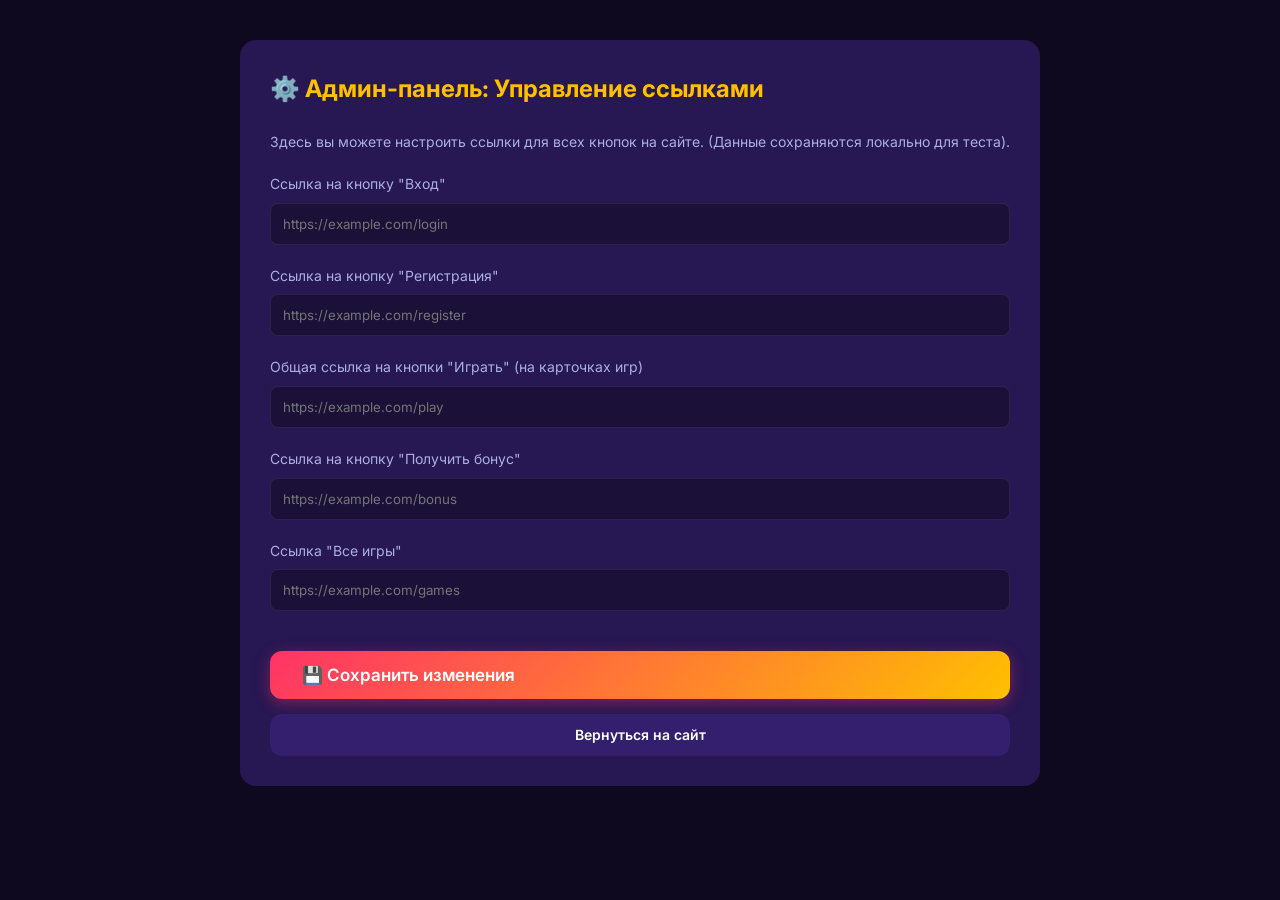
<file: admin.html>
<!DOCTYPE html>
<html lang="ru">
<head>
    <meta charset="UTF-8">
    <meta name="viewport" content="width=device-width, initial-scale=1.0">
    <title>Админ панель - Fugu Casino</title>
    <link href="https://fonts.googleapis.com/css2?family=Inter:wght@400;500;600;700;800&display=swap" rel="stylesheet">
    <link rel="stylesheet" href="css/styles.css">
    <style>
        body { padding: 40px; }
        .admin-panel { max-width: 800px; margin: 0 auto; background: var(--bg-card); padding: 30px; border-radius: var(--radius-lg); }
        .admin-header { margin-bottom: 24px; font-size: 24px; color: var(--accent-gold); }
        .form-group { margin-bottom: 20px; }
        .form-group label { display: block; margin-bottom: 8px; color: var(--text-muted); font-size: 14px; }
        .form-group input { width: 100%; padding: 12px; border-radius: 8px; border: 1px solid var(--border); background: var(--bg-header); color: #fff; font-family: inherit; }
        .form-group input:focus { outline: none; border-color: var(--accent-amber); }
        .save-btn { width: 100%; margin-top: 20px; }
        .success-msg { display: none; margin-top: 15px; padding: 12px; background: rgba(0, 255, 0, 0.1); color: #4ade80; border-radius: 8px; text-align: center; }
    </style>
</head>
<body>
    <div class="admin-panel">
        <h1 class="admin-header">⚙️ Админ-панель: Управление ссылками</h1>
        <p style="margin-bottom: 20px; color: var(--text-muted); font-size: 14px;">Здесь вы можете настроить ссылки для всех кнопок на сайте. (Данные сохраняются локально для теста).</p>
        
        <form id="adminForm">
            <div class="form-group">
                <label for="linkLogin">Ссылка на кнопку "Вход"</label>
                <input type="text" id="linkLogin" placeholder="https://example.com/login">
            </div>
            <div class="form-group">
                <label for="linkReg">Ссылка на кнопку "Регистрация"</label>
                <input type="text" id="linkReg" placeholder="https://example.com/register">
            </div>
            <div class="form-group">
                <label for="linkPlay">Общая ссылка на кнопки "Играть" (на карточках игр)</label>
                <input type="text" id="linkPlay" placeholder="https://example.com/play">
            </div>
            <div class="form-group">
                <label for="linkBonus">Ссылка на кнопку "Получить бонус"</label>
                <input type="text" id="linkBonus" placeholder="https://example.com/bonus">
            </div>
            <div class="form-group">
                <label for="linkAllGames">Ссылка "Все игры"</label>
                <input type="text" id="linkAllGames" placeholder="https://example.com/games">
            </div>
            
            <button type="submit" class="btn btn--primary btn--large save-btn">💾 Сохранить изменения</button>
            <div class="success-msg" id="successMsg">✅ Ссылки успешно сохранены! Обновите главную страницу.</div>
            <a href="index.html" class="btn btn--ghost" style="margin-top: 15px; width: 100%; justify-content: center;">Вернуться на сайт</a>
        </form>
    </div>

    <script>
        document.addEventListener('DOMContentLoaded', () => {
            // Загружаем сохраненные данные, если они есть
            const savedLinks = JSON.parse(localStorage.getItem('fugu_links') || '{}');
            
            document.getElementById('linkLogin').value = savedLinks.login || '';
            document.getElementById('linkReg').value = savedLinks.register || '';
            document.getElementById('linkPlay').value = savedLinks.play || '';
            document.getElementById('linkBonus').value = savedLinks.bonus || '';
            document.getElementById('linkAllGames').value = savedLinks.allGames || '';

            // Сохраняем данные
            document.getElementById('adminForm').addEventListener('submit', (e) => {
                e.preventDefault();
                
                const links = {
                    login: document.getElementById('linkLogin').value,
                    register: document.getElementById('linkReg').value,
                    play: document.getElementById('linkPlay').value,
                    bonus: document.getElementById('linkBonus').value,
                    allGames: document.getElementById('linkAllGames').value
                };

                localStorage.setItem('fugu_links', JSON.stringify(links));
                
                const msg = document.getElementById('successMsg');
                msg.style.display = 'block';
                setTimeout(() => msg.style.display = 'none', 3000);
            });
        });
    </script>
</body>
</html>
</file>
<file: css/styles.css>
/* ==============================================
   FUGU CASINO — STYLES
   Точная копия цветовой палитры оригинала
   ============================================== */

/* --- CSS Variables (оригинальные цвета) --- */
:root {
    --bg: #0F0920;
    --bg-header: #1B1038;
    --bg-card: #271752;
    --bg-card-2: #341F6E;
    --accent-gold: #FFC000;
    --accent-amber: #FF3366;
    --text: #ffffff;
    --text-muted: #AAB0E2;
    --border: rgba(255, 255, 255, 0.08);
    --radius: 12px;
    --radius-lg: 16px;
    --font: 'Inter', sans-serif;
    --transition: 0.25s ease;
    --max-width: 1200px;
}

/* --- Reset --- */
*,
*::before,
*::after {
    box-sizing: border-box;
    margin: 0;
    padding: 0;
}

html {
    scroll-behavior: smooth;
}

body {
    background: var(--bg);
    color: var(--text);
    font-family: var(--font);
    line-height: 1.55;
    -webkit-font-smoothing: antialiased;
    overflow-x: hidden;
}

a {
    color: inherit;
    text-decoration: none;
}

img {
    display: block;
    max-width: 100%;
}

button {
    font-family: inherit;
    cursor: pointer;
    background: none;
    border: none;
}

/* --- Container --- */
.container {
    width: 100%;
    max-width: var(--max-width);
    margin: 0 auto;
    padding: 0 16px;
}

/* ==============================================
   BUTTONS
   ============================================== */
.btn {
    display: inline-flex;
    align-items: center;
    gap: 8px;
    padding: 10px 20px;
    font-size: 14px;
    font-weight: 600;
    border-radius: var(--radius);
    cursor: pointer;
    border: none;
    transition: var(--transition);
    white-space: nowrap;
    text-align: center;
}

.btn--primary {
    background: linear-gradient(135deg, var(--accent-amber), var(--accent-gold));
    color: #fff;
    box-shadow: 0 4px 15px rgba(255, 51, 102, 0.4);
}

.btn--primary:hover {
    filter: brightness(1.15);
    transform: translateY(-2px);
    box-shadow: 0 6px 20px rgba(255, 51, 102, 0.6);
}

.btn--primary:active {
    transform: translateY(0);
}

.btn--ghost {
    background: var(--bg-card-2);
    color: var(--text);
}

.btn--ghost:hover {
    background: #462A92;
}

.btn--large {
    padding: 14px 32px;
    font-size: 17px;
    border-radius: 12px;
}

.btn--sm {
    padding: 8px 16px;
    font-size: 13px;
    border-radius: 8px;
}

/* ==============================================
   APP BANNER
   ============================================== */
.app-banner {
    background: var(--bg-card);
    border-bottom: 1px solid var(--border);
    padding: 10px 0;
    position: relative;
    z-index: 1000;
}
.app-banner__inner {
    display: flex;
    justify-content: space-between;
    align-items: center;
}
.app-banner__info {
    display: flex;
    align-items: center;
    gap: 12px;
}
.app-banner__icon {
    width: 36px;
    height: 36px;
    border-radius: 8px;
    background: var(--bg);
    padding: 4px;
    object-fit: contain;
}
.app-banner__text {
    display: flex;
    flex-direction: column;
}
.app-banner__title {
    font-size: 14px;
    font-weight: 700;
    color: var(--text);
    margin-bottom: 2px;
}
.app-banner__desc {
    font-size: 12px;
    color: var(--text-muted);
}
.app-banner__actions {
    display: flex;
    align-items: center;
    gap: 12px;
}
.app-banner__close {
    color: var(--text-muted);
    font-size: 18px;
    padding: 4px;
}
.app-banner__close:hover {
    color: var(--text);
}

/* ==============================================
   HEADER
   ============================================== */
.header {
    position: sticky;
    top: 0;
    z-index: 100;
    background: var(--bg-header);
    border-bottom: 1px solid var(--border);
    backdrop-filter: blur(12px);
}

.header__inner {
    display: flex;
    align-items: center;
    justify-content: space-between;
    height: 68px;
}

.header__logo img {
    height: 34px;
    width: auto;
}

.header__logo-fallback {
    font-size: 22px;
    font-weight: 900;
    color: var(--accent-gold);
    letter-spacing: -0.5px;
}

.header__nav {
    display: flex;
    gap: 10px;
    align-items: center;
}

/* ==============================================
   HERO
   ============================================== */
.hero {
    position: relative;
    min-height: 480px;
    display: flex;
    align-items: center;
    overflow: hidden;
    background: var(--bg);
}

.hero__bg {
    position: absolute;
    inset: 0;
    background-size: cover;
    background-position: center top;
    background-repeat: no-repeat;
    opacity: 0.55;
}

.hero::after {
    content: '';
    position: absolute;
    inset: 0;
    background: linear-gradient(90deg,
            rgba(15, 9, 32, 0.95) 0%,
            rgba(15, 9, 32, 0.6) 50%,
            rgba(15, 9, 32, 0.1) 100%);
}

.hero__character {
    position: absolute;
    right: 0;
    bottom: 0;
    height: 100%;
    max-width: 50%;
    z-index: 1;
}

.hero__char-img {
    height: 100%;
    width: auto;
    object-fit: contain;
    object-position: right bottom;
    animation: float 6s ease-in-out infinite;
}

@keyframes float {
    0%, 100% { transform: translateY(0); }
    50% { transform: translateY(-15px); }
}

.hero__content {
    position: relative;
    z-index: 2;
    padding: 60px 0;
}

.hero__subtitle {
    font-size: 16px;
    font-weight: 500;
    color: var(--text-muted);
    margin-bottom: 6px;
}

.hero__subtitle span {
    color: var(--text);
}

.hero__offer {
    margin-bottom: 28px;
}

.hero__offer-value {
    font-size: 96px;
    font-weight: 900;
    line-height: 1;
    background: linear-gradient(180deg, var(--accent-gold) 0%, var(--accent-amber) 100%);
    -webkit-background-clip: text;
    -webkit-text-fill-color: transparent;
    background-clip: text;
    display: block;
    position: relative;
    filter: drop-shadow(0 4px 24px rgba(255, 51, 102, 0.4));
}

.hero__cta {
    margin-bottom: 32px;
}

.hero__payments {
    display: flex;
    flex-wrap: wrap;
    gap: 12px;
    align-items: center;
}

.hero__payment-icon {
    height: 20px;
    width: auto;
    opacity: 0.55;
    transition: opacity var(--transition);
    filter: brightness(2);
}

.hero__payment-icon:hover {
    opacity: 1;
}

/* ==============================================
   WINNERS TICKER
   ============================================== */
.ticker {
    background: var(--bg-card);
    overflow: hidden;
    border-top: 1px solid var(--border);
    border-bottom: 1px solid var(--border);
    padding: 10px 0;
    position: relative;
}

.ticker::before,
.ticker::after {
    content: '';
    position: absolute;
    top: 0;
    bottom: 0;
    width: 80px;
    z-index: 2;
}

.ticker::before {
    left: 0;
    background: linear-gradient(90deg, var(--bg-card), transparent);
}

.ticker::after {
    right: 0;
    background: linear-gradient(-90deg, var(--bg-card), transparent);
}

.ticker__track {
    display: flex;
    gap: 14px;
    width: max-content;
    animation: ticker 28s linear infinite;
}

.ticker__item {
    display: flex;
    align-items: center;
    gap: 10px;
    background: var(--bg);
    padding: 7px 14px;
    border-radius: 8px;
    min-width: 170px;
    cursor: pointer;
    transition: background var(--transition);
}

.ticker__item:hover {
    background: var(--bg-card-2);
}

.ticker__game-img {
    width: 38px;
    height: 38px;
    border-radius: 6px;
    object-fit: cover;
    flex-shrink: 0;
}

.ticker__info {
    display: flex;
    flex-direction: column;
}

.ticker__user {
    font-size: 11px;
    color: var(--text-muted);
}

.ticker__sum {
    font-size: 13px;
    font-weight: 700;
    color: var(--accent-gold);
}

@keyframes ticker {
    from {
        transform: translateX(0);
    }

    to {
        transform: translateX(-50%);
    }
}

/* ==============================================
   NAV TABS
   ============================================== */
.nav-tabs-wrap {
    background: var(--bg-header);
    border-bottom: 1px solid var(--border);
    position: sticky;
    top: 68px;
    z-index: 90;
}

.nav-tabs {
    display: flex;
    gap: 4px;
    overflow-x: auto;
    scrollbar-width: none;
    padding: 10px 0;
}

.nav-tabs::-webkit-scrollbar {
    display: none;
}

.nav-tabs__item {
    flex-shrink: 0;
    padding: 8px 16px;
    border-radius: 8px;
    font-size: 14px;
    font-weight: 500;
    color: var(--text-muted);
    transition: var(--transition);
    cursor: pointer;
}

.nav-tabs__item:hover {
    color: var(--text);
    background: var(--bg-card);
}

.nav-tabs__item--active {
    color: var(--text);
    background: var(--bg-card);
    font-weight: 600;
}

/* ==============================================
   SECTION HELPERS
   ============================================== */
.section {
    padding: 48px 0;
}

.section-head {
    display: flex;
    align-items: center;
    gap: 10px;
    margin-bottom: 24px;
}

.section-head__icon {
    width: 32px;
    height: 32px;
    object-fit: contain;
}

.section-head__title {
    font-size: 22px;
    font-weight: 700;
}

/* ==============================================
   CATEGORY BANNERS
   ============================================== */
.cat-banners__grid {
    display: grid;
    grid-template-columns: repeat(3, 1fr);
    grid-template-rows: auto auto;
    gap: 12px;
}

.cat-card {
    position: relative;
    border-radius: var(--radius-lg);
    overflow: hidden;
    display: flex;
    align-items: flex-end;
    min-height: 160px;
    background: var(--bg-card);
    background-size: cover;
    background-position: center;
    cursor: pointer;
    text-decoration: none;
    transition: transform var(--transition);
}

.cat-card:hover {
    transform: scale(1.02);
}

.cat-card::before {
    content: '';
    position: absolute;
    inset: 0;
    background: linear-gradient(to top, rgba(0, 0, 0, 0.75) 0%, rgba(0, 0, 0, 0.1) 60%);
}

.cat-card__img-wr {
    position: absolute;
    inset: 0;
    display: flex;
    align-items: center;
    justify-content: flex-end;
}

.cat-card__img {
    height: 100%;
    width: auto;
    max-width: 70%;
    object-fit: contain;
    object-position: bottom right;
}

.cat-card__title {
    position: relative;
    z-index: 2;
    font-size: 18px;
    font-weight: 700;
    padding: 16px;
    line-height: 1.2;
}

.cat-card--live,
.cat-card--sport {
    grid-column: span 1;
    min-height: 130px;
}

.cat-card--wheel {
    background: linear-gradient(135deg, #FF6B00 0%, #FF2E00 100%);
}

.cat-card--bonuses {
    background: linear-gradient(135deg, #7C3AED 0%, #3B0764 100%);
}

.cat-card--vip {
    background: linear-gradient(135deg, #10B981 0%, #047857 100%);
}

.cat-card--live {
    background: linear-gradient(135deg, #F43F5E 0%, #BE123C 100%);
}

.cat-card--sport {
    background: linear-gradient(135deg, #3B82F6 0%, #1D4ED8 100%);
}

/* Последние 2 карточки — занять по полколонны */
.cat-card:nth-child(4),
.cat-card:nth-child(5) {
    grid-column: span 1;
}

/* ==============================================
   GAMES GRID
   ============================================== */
.games-grid {
    display: grid;
    grid-template-columns: repeat(auto-fill, minmax(160px, 1fr));
    gap: 14px;
    margin-bottom: 24px;
}

.game-card__img-wr {
    position: relative;
    border-radius: var(--radius);
    overflow: hidden;
    aspect-ratio: 3 / 4;
    background: var(--bg-card);
    cursor: pointer;
}

.game-card__img {
    width: 100%;
    height: 100%;
    object-fit: cover;
    transition: transform 0.4s ease;
}

.game-card__img-wr:hover .game-card__img {
    transform: scale(1.06);
}

.game-card__overlay {
    position: absolute;
    inset: 0;
    background: rgba(0, 0, 0, 0.55);
    display: flex;
    align-items: center;
    justify-content: center;
    opacity: 0;
    transition: opacity var(--transition);
}

.game-card__img-wr:hover .game-card__overlay {
    opacity: 1;
}

.game-card__badges {
    position: absolute;
    top: 8px;
    left: 8px;
    display: flex;
    flex-direction: column;
    gap: 4px;
}

.badge {
    font-size: 10px;
    font-weight: 700;
    padding: 2px 7px;
    border-radius: 4px;
    text-transform: uppercase;
}

.badge--new {
    background: #2563eb;
    color: #fff;
}

.badge--exclusive {
    background: linear-gradient(135deg, var(--accent-amber), var(--accent-gold));
    color: #fff;
}

.game-card__name {
    font-size: 13px;
    color: var(--text-muted);
    margin-top: 8px;
    text-align: center;
    white-space: nowrap;
    overflow: hidden;
    text-overflow: ellipsis;
}

.games-grid__footer {
    display: flex;
    justify-content: center;
}

/* ==============================================
   JACKPOTS
   ============================================== */
.jackpots {
    background: var(--bg-header);
    border-top: 1px solid var(--border);
    border-bottom: 1px solid var(--border);
}

.jackpots__cards {
    display: grid;
    grid-template-columns: repeat(auto-fill, minmax(300px, 1fr));
    gap: 16px;
}

.jackpot-card {
    background: var(--bg-card);
    border-radius: var(--radius-lg);
    display: flex;
    align-items: center;
    gap: 16px;
    padding: 16px;
    border: 1px solid var(--border);
    transition: border-color var(--transition);
    cursor: pointer;
}

.jackpot-card:hover {
    border-color: rgba(255, 180, 0, 0.35);
}

.jackpot-card__img {
    width: 72px;
    height: 72px;
    border-radius: 10px;
    object-fit: cover;
    flex-shrink: 0;
}

.jackpot-card__amount {
    font-size: 22px;
    font-weight: 800;
    color: var(--accent-gold);
}

.jackpot-card__currency {
    font-size: 14px;
    opacity: 0.7;
}

.jackpot-card__name {
    font-size: 13px;
    color: var(--text-muted);
    margin-top: 4px;
}

/* ==============================================
   PROVIDERS
   ============================================== */
.providers {
    background: var(--bg-header);
}

.providers .section-head__title {
    margin-bottom: 24px;
}

.providers__list {
    display: flex;
    flex-wrap: wrap;
    gap: 12px;
}

.provider-item {
    padding: 12px 22px;
    background: var(--bg-card);
    border-radius: var(--radius);
    font-size: 14px;
    font-weight: 500;
    color: var(--text-muted);
    cursor: pointer;
    transition: var(--transition);
    border: 1px solid transparent;
}

.provider-item:hover {
    color: var(--text);
    border-color: var(--border);
    background: var(--bg-card-2);
}

/* ==============================================
   ADVANTAGES
   ============================================== */
.advantages {
    background: var(--bg);
}

.advantages__title {
    font-size: 26px;
    font-weight: 700;
    margin-bottom: 28px;
}

.advantages__grid {
    display: grid;
    grid-template-columns: repeat(auto-fill, minmax(300px, 1fr));
    gap: 16px;
}

.adv-card {
    background: var(--bg-card);
    border-radius: var(--radius-lg);
    padding: 24px;
    border: 1px solid var(--border);
    transition: border-color var(--transition), transform var(--transition);
}

.adv-card:hover {
    border-color: rgba(255, 180, 0, 0.2);
    transform: translateY(-2px);
}

.adv-card__icon {
    font-size: 28px;
    margin-bottom: 14px;
}

.adv-card__title {
    font-size: 16px;
    font-weight: 700;
    margin-bottom: 8px;
    color: var(--accent-gold);
}

.adv-card__text {
    font-size: 14px;
    color: var(--text-muted);
    line-height: 1.6;
}

/* ==============================================
   SEO TEXT
   ============================================== */
.seo-text {
    background: var(--bg-header);
}

.seo-text h1 {
    font-size: 24px;
    font-weight: 700;
    margin-bottom: 20px;
}

.seo-text__body p {
    font-size: 14px;
    color: var(--text-muted);
    line-height: 1.75;
    margin-bottom: 14px;
}

/* ==============================================
   FOOTER
   ============================================== */
.footer {
    background: var(--bg-header);
    border-top: 1px solid var(--border);
    padding: 48px 0 24px;
}

.footer__top {
    display: flex;
    justify-content: space-between;
    align-items: flex-start;
    flex-wrap: wrap;
    gap: 32px;
    margin-bottom: 40px;
}

.footer__logo img {
    height: 32px;
    width: auto;
}

.footer__tagline {
    font-size: 13px;
    color: var(--text-muted);
    margin-top: 8px;
}

.footer__nav {
    display: flex;
    flex-wrap: wrap;
    gap: 16px 28px;
    max-width: 560px;
}

.footer__nav a {
    font-size: 14px;
    color: var(--text-muted);
    transition: color var(--transition);
}

.footer__nav a:hover {
    color: var(--text);
}

.footer__payments {
    display: flex;
    flex-wrap: wrap;
    gap: 16px;
    align-items: center;
    margin-bottom: 32px;
    padding-bottom: 24px;
    border-bottom: 1px solid var(--border);
}

.footer__payments img {
    height: 22px;
    width: auto;
    opacity: 0.5;
    filter: brightness(2);
    transition: opacity var(--transition);
}

.footer__payments img:hover {
    opacity: 1;
}

.footer__bottom {
    text-align: center;
    font-size: 12px;
    color: var(--text-muted);
    line-height: 1.7;
}

.footer__disclaimer {
    font-size: 11px;
    margin-top: 4px;
    opacity: 0.5;
}

/* ==============================================
   RESPONSIVE
   ============================================== */
@media (max-width: 1024px) {
    .cat-banners__grid {
        grid-template-columns: repeat(3, 1fr);
    }

    .hero__offer-value {
        font-size: 80px;
    }
}

@media (max-width: 768px) {
    .header__nav .btn--ghost {
        display: none;
    }

    .hero {
        min-height: 340px;
    }

    .hero__offer-value {
        font-size: 60px;
    }

    .hero__character {
        opacity: 0.3;
        max-width: 80%;
    }

    .cat-banners__grid {
        grid-template-columns: repeat(2, 1fr);
    }

    .cat-card--wheel {
        grid-column: span 2;
    }

    .games-grid {
        grid-template-columns: repeat(auto-fill, minmax(130px, 1fr));
        gap: 10px;
    }

    .footer__top {
        flex-direction: column;
        gap: 20px;
    }

    .seo-text h1 {
        font-size: 18px;
    }

    .advantages__title {
        font-size: 20px;
    }

    .jackpots__cards {
        grid-template-columns: 1fr;
    }
    
    .app-banner__inner {
        flex-direction: column;
        align-items: flex-start;
        gap: 10px;
    }
    .app-banner__actions {
        width: 100%;
        justify-content: space-between;
    }
}

@media (max-width: 480px) {
    .header__inner {
        height: 56px;
    }
    .header__logo img {
        height: 28px;
    }

    .hero {
        min-height: 280px;
    }
    .hero__content {
        padding: 40px 0;
    }

    .hero__offer-value {
        font-size: 48px;
    }

    .cat-banners__grid {
        grid-template-columns: 1fr;
    }

    .cat-card--wheel, 
    .cat-card:nth-child(4), 
    .cat-card:nth-child(5) {
        grid-column: span 1;
    }

    .games-grid {
        grid-template-columns: repeat(2, 1fr); /* 2 columns strictly for portrait phones */
        gap: 10px;
    }

    .providers__list {
        gap: 8px;
        justify-content: center;
    }

    .provider-item {
        padding: 8px 12px;
        font-size: 12px;
    }
    
    .section {
        padding: 32px 0;
    }

    .app-banner {
        padding: 8px 0;
    }
    .app-banner__title {
        font-size: 13px;
    }
    .app-banner__desc {
        font-size: 11px;
    }
}
</file>
